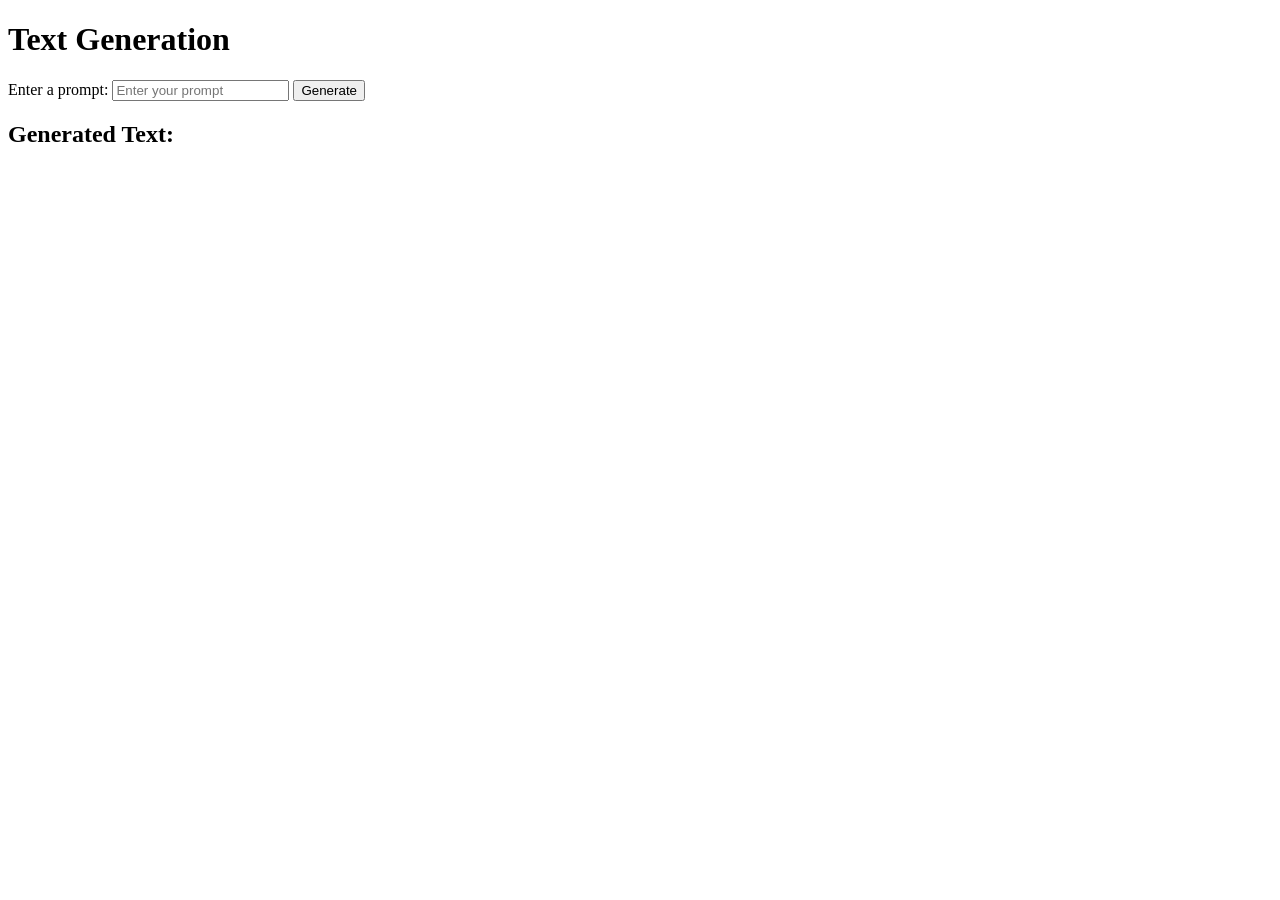
<file: 01_demo_web_LLM/01_gemini/index.html>
<!DOCTYPE html>
<html lang="en">
  <head>
    <meta charset="UTF-8" />
    <meta name="viewport" content="width=device-width, initial-scale=1.0" />
    <title>Text Generation</title>
  </head>

  <body>
    <h1>Text Generation</h1>
    <div>
      <label for="prompt">Enter a prompt:</label>
      <input type="text" id="prompt" placeholder="Enter your prompt" />
      <button id="generateButton">Generate</button>
    </div>
    <div>
      <h2>Generated Text:</h2>
      <pre id="generatedText"></pre>
    </div>

    <script src="script.js"></script>
  </body>
</html>
</file>
